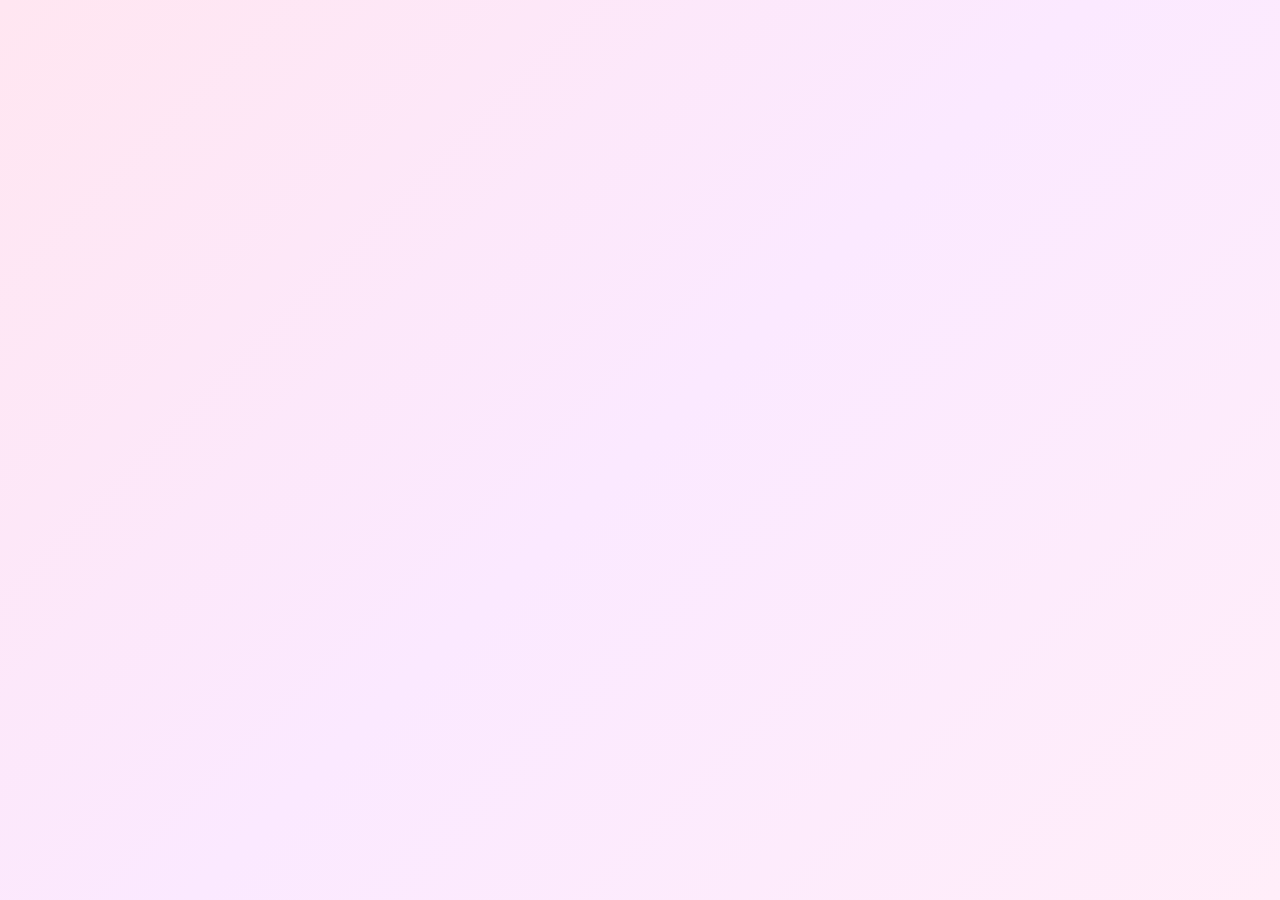
<file: index.html>
<!doctype html>
<html lang="fr">
<head>
    <meta charset="UTF-8" />
    <link rel="icon" href="/vite.svg" />

    <meta name="viewport" content="width=device-width, initial-scale=1.0" />
    <title>Mon Portfolio — Hadil</title>

    <!-- Google Fonts -->
    <link rel="preconnect" href="https://fonts.googleapis.com" />
    <link rel="preconnect" href="https://fonts.gstatic.com" crossorigin />

    <link
            href="https://fonts.googleapis.com/css2?family=Poppins:wght@300;400;500;600;700&family=Inter:wght@400;500;600;700&display=swap"
            rel="stylesheet"
    />

    <!-- Background global soft & féminin -->
    <style>
        body {
          margin: 0;
          background: linear-gradient(
            135deg,
            #ffe6f1 0%,
            #fbe9ff 50%,
            #ffeef9 100%
          );
          font-family: "Poppins", "Inter", sans-serif;
          min-height: 100vh;
        }
    </style>
</head>

<body>
<div id="root"></div>

<script type="module" src="/src/main.tsx"></script>
</body>
</html>
</file>
